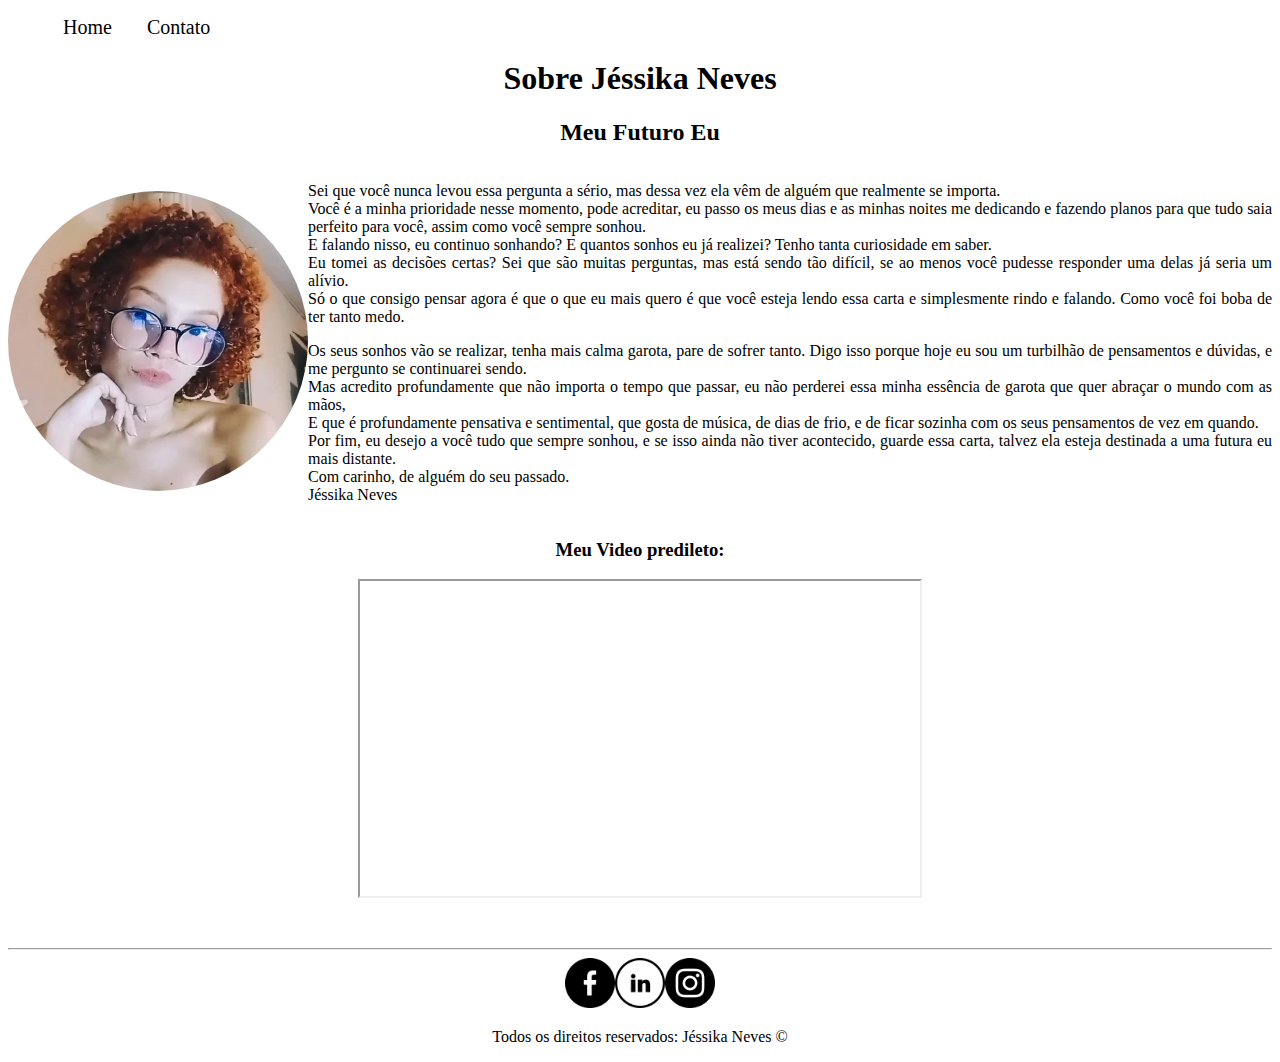
<file: index.html>
<!DOCTYPE html>
<html lang="pt-br">
<head>
    <meta charset="UTF-8">
    <meta http-equiv="X-UA-Compatible" content="IE=edge">
    <meta name="viewport" content="width=device-width, initial-scale=1.0">
    <title>Meu Perfil</title>
<link rel="stylesheet" href="html/assets/css/style.css">
</head>
<body>
    
    <ul id="menu">
    <li>
        <a href="index.html" > Home </a>
    </li>
    <li>
        <a href="contato.html" > Contato </a>
      </li>
    </ul>

    <h1 class="center">Sobre Jéssika Neves</h1>
    <h2 class="center">Meu Futuro Eu</h2>
    <div class="container">
        <div>

            <img  class="br-50 wh-300 p-30" src="html/assets/img/Euz.jpg" width="300" heigth="300" 
            alt="Foto do criador desse Conteudo"/>
             
        </div>



        <div  class="p-30">
            <p class="justify">
                Sei que você nunca levou essa pergunta a sério, mas dessa vez ela vêm de alguém que realmente se importa. <br>
                Você é a minha prioridade nesse momento, pode acreditar, eu passo os meus dias e as minhas noites me dedicando e fazendo planos para que tudo saia perfeito para você, assim como você sempre sonhou. <br>
                E falando nisso, eu continuo sonhando? E quantos sonhos eu já realizei? Tenho tanta curiosidade em saber. <br>
                Eu tomei as decisões certas? Sei que são muitas perguntas, mas está sendo tão difícil, se ao menos você pudesse responder uma delas já seria um alívio.<br>
                Só o que consigo pensar agora é que o que eu mais quero é que você esteja lendo essa carta e simplesmente rindo e falando. Como você foi boba de ter tanto medo. <br>
            </p>
            <p class="justify">
                Os seus sonhos vão se realizar, tenha mais calma garota, pare de sofrer tanto. Digo isso porque hoje eu sou um turbilhão de pensamentos e dúvidas, e me pergunto se continuarei sendo.<br>
                Mas acredito profundamente que não importa o tempo que passar, eu não perderei essa minha essência de garota que quer abraçar o mundo com as mãos,<br>
                E que é profundamente pensativa e sentimental, que gosta de música, de dias de frio, e de ficar sozinha com os seus pensamentos de vez em quando.<br>
                Por fim, eu desejo a você tudo que sempre sonhou, e se isso ainda não tiver acontecido, guarde essa carta, talvez ela esteja destinada a uma futura eu mais distante. <br>
                Com carinho, de alguém do seu passado.<br>
                Jéssika Neves <br>
            </p>

        </div>

        
        
        
    </div>
    
    

     <h3 class="center"> Meu Video predileto:</h3>


     <div class="container mb-50">
     <iframe
      width="560"
      height="315"
      src="https://www.youtube.com/embed/awk_mbqGb_w" 
      title="YouTube video player" 
      frameborder="3" 
      allow="accelerometer; autoplay; clipboard-write; encrypted-media; gyroscope; picture-in-picture" 
      allowfullscreen
      ></iframe> 
     </div>
     <hr>
     <footer>

        <div class="container">
            <a href="https:www.facebook.com/" target="_blank">
                <img class="tm-social p-30" src="html/assets/img/facebook.png" alt="Logo do Facebook">
            </a>
        
            <a href="https://br.linkedin.com/"  target="_blank">
                <img class="tm-social p-30" src="html/assets/img/linkedin.png" alt="Logo do Linkedin">
            </a>
           <a href="https://www.instagram.com/" target="_blank">
            <img class="tm-social p-30" src="html/assets/img/instagram.png" alt="Logo do Instagram">
           </a>
        

        
        </div>
        <p class="center">
            Todos os direitos reservados: Jéssika Neves &copy
      </p>  
     </footer>
     

</body>
</html>
</file>
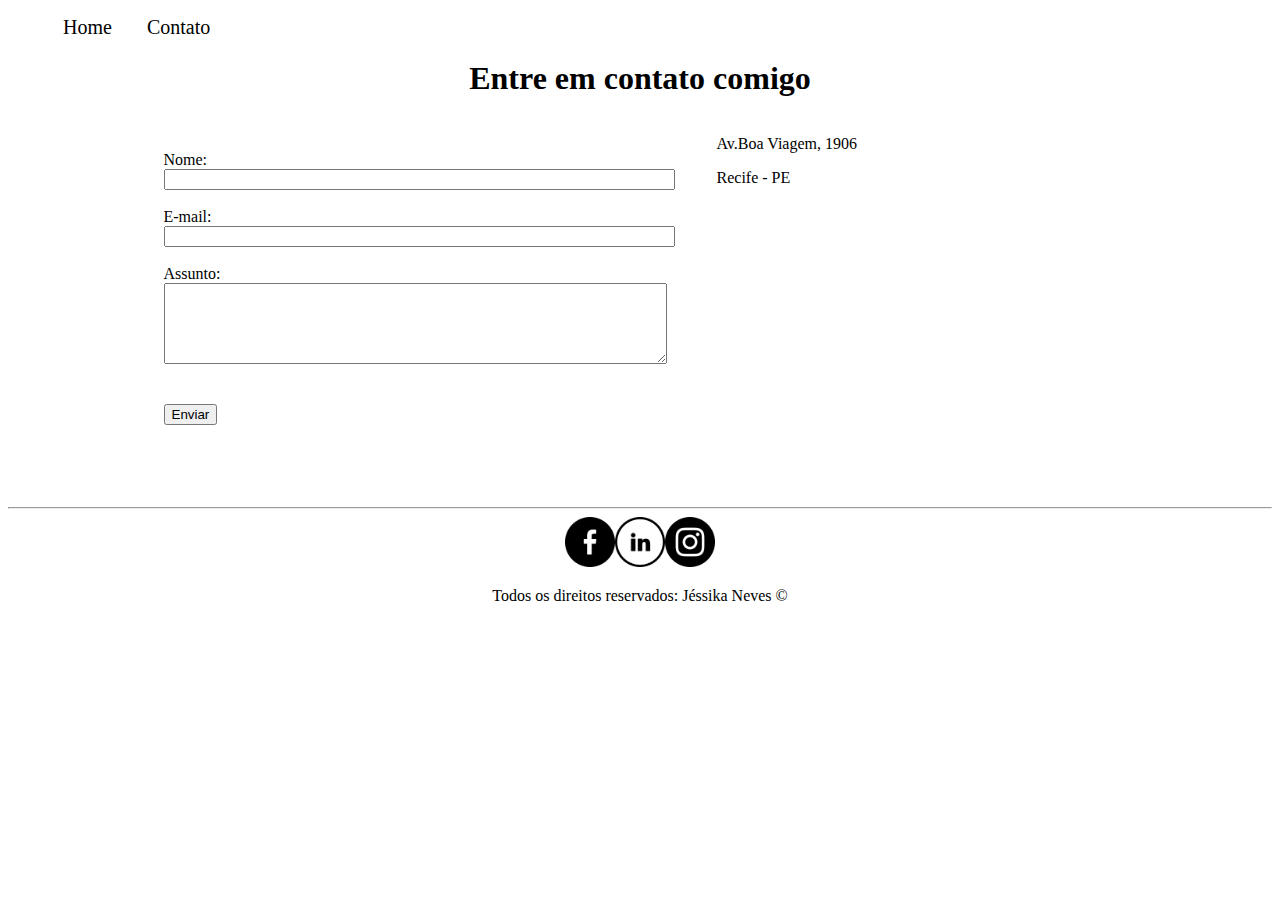
<file: contato.html>
<!DOCTYPE html>
<html lang="pt-br">
<head>
    <meta charset="UTF-8">
    <meta http-equiv="X-UA-Compatible" content="IE=edge">
    <meta name="viewport" content="width=device-width, initial-scale=1.0">
    <title>Contato</title>
    <link rel="stylesheet" href="html/assets/css/style.css">
</head>
<body>
    <ul  id="menu">
        <li>
            <a href="index.html" > Home </a>
        </li>
        <li>
            <a href="contato.html" > Contato </a>
          </li>
        </ul>

    <h1 class="center">Entre em contato comigo</h1>
     
    <div class="container mb-50"> 

        <div>
        
        <form>
            <label for="nome">Nome:</label> <br>
            <input type="text" id="nome" onkeyup='validaNome()'>
            <div id='textNome'></div>
            <br>
            <label for="email">E-mail:</label> <br>
            <input type="email" id="email" onkeyup='validaEmail()'>
            <div id='textEmail'></div>
            <br>
            <label for="assunto">Assunto:</label> <br>
            <textarea name="assunto" id="assunto" cols="60" rows="5" onkeyup="validaAssunto()" ></textarea>
            <div id='textAssunto'></div>
            <br>
            <br>
            <button onclick="enviar()" >Enviar</button>
           </form>
     </div>
    

    <div class="ml-50">
        
      <p> Av.Boa Viagem, 1906</p>
      <p> Recife - PE</p>
    
      <iframe src="https://www.google.com/maps/embed?pb=!1m18!1m12!1m3!1d3949.940838586187!2d-34.89059738255615!3d-8.107506799999998!2m3!1f0!2f0!3f0!3m2!1i1024!2i768!4f13.1!3m3!1m2!1s0x7ab1f0b8d9fd0eb%3A0x162d06bf22a2bf97!2sAv.%20Boa%20Viagem%2C%201906%20-%20Boa%20Viagem%2C%20Recife%20-%20PE%2C%2051111-000!5e0!3m2!1spt-BR!2sbr!4v1661209774959!5m2!1spt-BR!2sbr" 
      width="400" height="250" style="border:0;" allowfullscreen="" loading="lazy" referrerpolicy="no-referrer-when-downgrade" onmousemove="mapaZoom()" onmouseout="mapaNormal()" id='mapa'></iframe>
    </div>
    </div>
    <hr>
    <footer>

       <div class="container">
           <a href="https:www.facebook.com/" target="_blank">
               <img class="tm-social p-30" src="html/assets/img/facebook.png" alt="Logo do Facebook">
           </a>
       
           <a href="https://br.linkedin.com/"  target="_blank">
               <img class="tm-social p-30" src="html/assets/img/linkedin.png" alt="Logo do Linkedin">
           </a>
          <a href="https://www.instagram.com/" target="_blank">
           <img class="tm-social p-30" src="html/assets/img/instagram.png" alt="Logo do Instagram">
          </a>
       
       </div>
       <p class="center">
           Todos os direitos reservados: Jéssika Neves &copy
     </p>  
    </footer>
    
<script src="html/assets/js/script.js"></script>

</body>
</html>
</file>
<file: html/assets/css/style.css>
/* Estilos da pág index.html*/
.center {
    text-align: center;
}

.justify{
    text-align: justify;

}

.container{
    display: flex;
    flex-flow: row;
    justify-content: center;
    align-items: center;
}

#menu li{
    display:inline;
    padding: 15px;
    
}

#menu li a {
    text-decoration: none;
    color:black;
    font-size: 20px;
}

#menu li a:hover {
    color:grey;

}

.p30{
    padding:30px;

}

.br-50 {
    border-radius: 50%;
}
.wh-300{
    whidth: 300px;
    height: 300px;
}
.tm-social{
   widht: 50px;
   height: 50px; 
   
}
.mb-50{
    margin-bottom: 50px;

}

/*Estilos da pág contato.html*/
.ml-50{
    margin-left: 50px;
}
</file>
